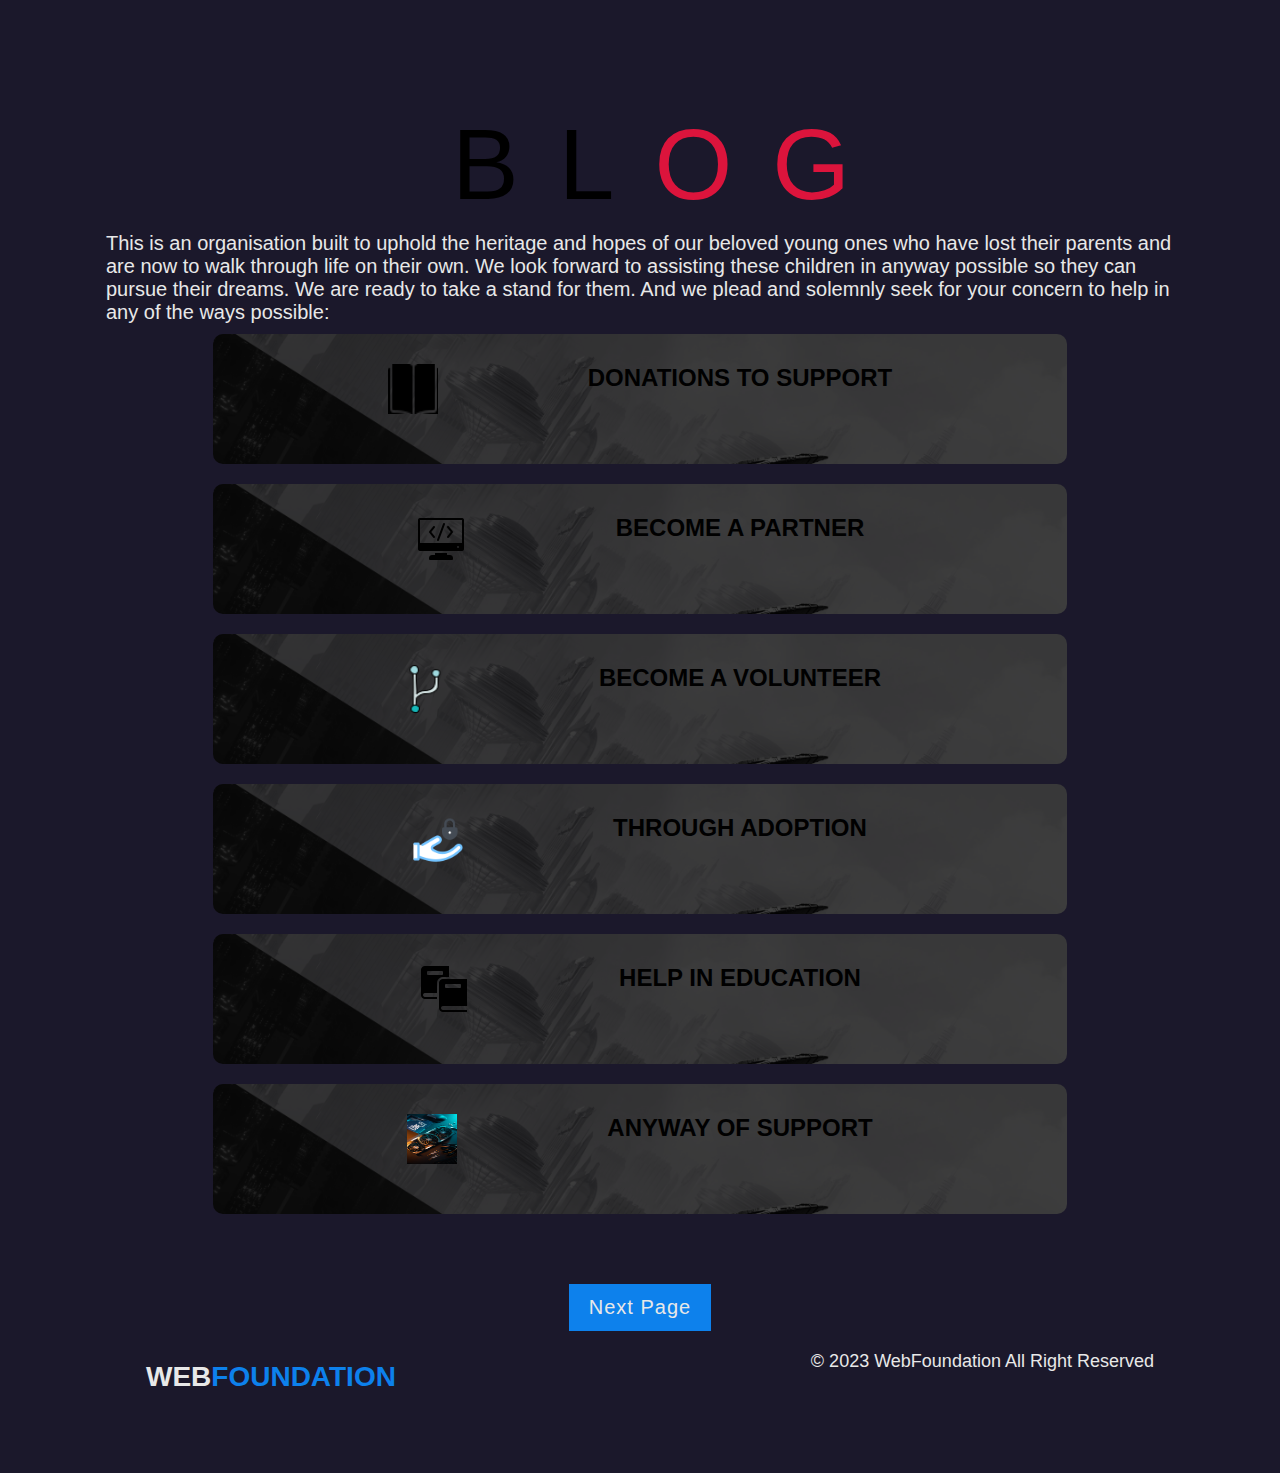
<file: WebFoundation/blog (2).html>
<html xmlns="http://www.w3.org/1999/html" xmlns="http://www.w3.org/1999/html" xmlns="http://www.w3.org/1999/html"
      xmlns="http://www.w3.org/1999/html">

    <head>
        <title>WebFoundation</title>
        <link rel="stylesheet" href="blog.css">
    </head>
    </body>

</body>
</html>

<!--service section-->
<section id="services">
    <div class="service container">
       <div class="service-top"></div>
         <h1 class="section-title">BL<span>OG</span></h1>
        <p>This is an organisation built to uphold the heritage and hopes of our beloved young ones who have lost their parents and are now to walk through life on their own. We look forward to assisting these children in anyway possible so they can pursue their dreams. We are ready to take a stand for them. And we plead and solemnly seek for your concern to help in any of the ways possible:</p>
        <div class="service-bottom">
            <div class="service-item">
                <div class="icon"><img src="literiture.png">
            </div>
            <h2>Donations To Support</h2>     
            <p></p>
        </div>
            <div class="service-bottom">
            <div class="service-item">
                <div class="icon"><img src="programming.png">
            </div>
            <h2>Become A Partner</h2>
            <p></p>
        </div>
            <div class="service-bottom">
            <div class="service-item">
                <div class="icon"><img src="fork.png">
            </div>
            <h2>Become A Volunteer</h2>
            <p></p>
        </div>

        <div class="service-bottom">
            <div class="service-item">
                <div class="icon"><img src="SF.Hackers.png">
            </div>
            <h2>Through Adoption</h2>
            <p></p>
        </div>

        <div class="service-bottom">
            <div class="service-item">
                <div class="icon"><img src="books.png">
            </div>
            <h2>Help In Education</h2>
            <p></p>
        </div>
        
            <div class="service-bottom">
            <div class="service-item">
                <div class="icon"><img src="s section.jpg">
                </div>
            <h2>Anyway Of Support</h2>
            <p></p>
</div>

<div class="next-page">
    <a href="about.html">Next Page</a>
 </div>
<!-- Copyright -->
<div class="copyright container">
    <a href="index.html" class="logo">Web<span>Foundation</span></a>
    <p>&#169; 2023 WebFoundation All Right Reserved</p>
</div>

            </div>
</div>
</div>
        </div>
    </div>
</section>
<!-- End Service Section -->
 
</div>
</section>
</file>
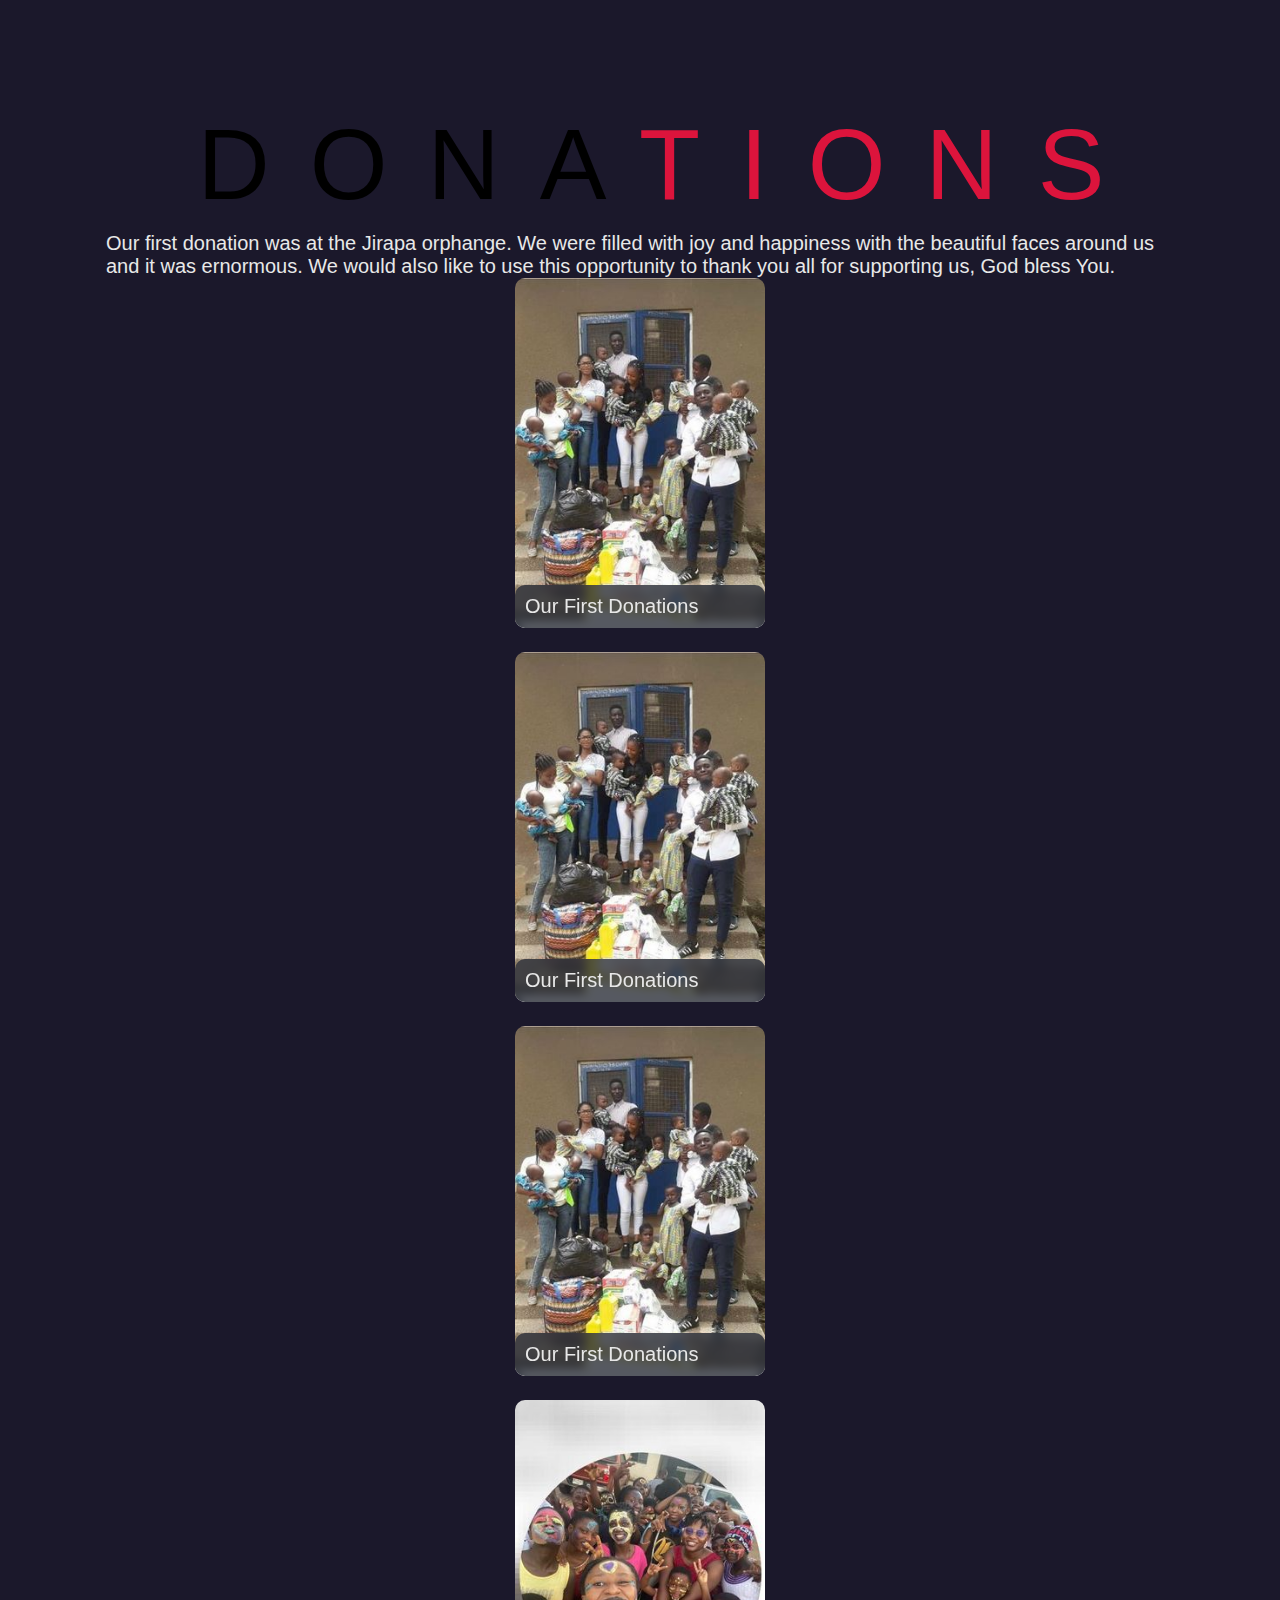
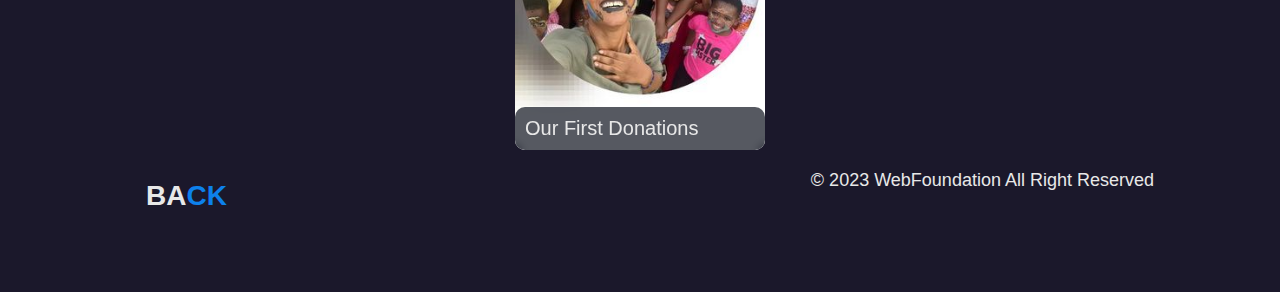
<file: WebFoundation/donations.html>
<html xmlns="http://www.w3.org/1999/html" xmlns="http://www.w3.org/1999/html" xmlns="http://www.w3.org/1999/html"
      xmlns="http://www.w3.org/1999/html">

    <head>
        <title>WebFoundation</title>
        <link rel="stylesheet" href="donations.css">
    </head>
    </body>
       
</body>
</html>



<!--service section-->
<section id="services">
    <div class="service container">
       <div class="service-top"></div>
         <h1 class="section-title">Dona<span>tions</span></h1>
        <p>Our first donation was at the Jirapa orphange. We were filled with joy and happiness with the beautiful faces around us and it was ernormous. We would also like to use this opportunity to thank you all for supporting us, God bless You.</p>
        <div class="service-bottom">
        <div class="new-content">
            <!-- Box 1 -->
            <div class="box">
                <img src="img/charity 2.jpg" alt="">
                <div class="box-text">
                    <h2>Our First Donations</h2>
                        </div>
                    </div>
                      <!-- Box 2 -->
            <div class="box">
                <img src="img/charity 2.jpg" alt="">
                <div class="box-text">
                    <h2>Our First Donations</h2>
                        </div>
                    </div>
                     <!-- Box 3 -->
            <div class="box">
                <img src="img/charity 2.jpg" alt="">
                <div class="box-text">
                    <h2>Our First Donations</h2>
                        </div>
                    </div>
                     <!-- Box 4 -->
            <div class="box">
                <img src="img/charity.jpg" alt="">
                <div class="box-text">
                    <h2>Our First Donations</h2>
                        </div>
                    </div>
                    
                    </div>
                </div>
                
            </div>
            
<!-- Copyright -->
<div class="copyright container">
    <a href="event.html" class="logo">Ba<span>ck</span></a>
    <p>&#169; 2023 WebFoundation All Right Reserved</p>
</div>

            </div>
</div>
</div>
        </div>
    </div>
</section>




</div>
</section>
</file>
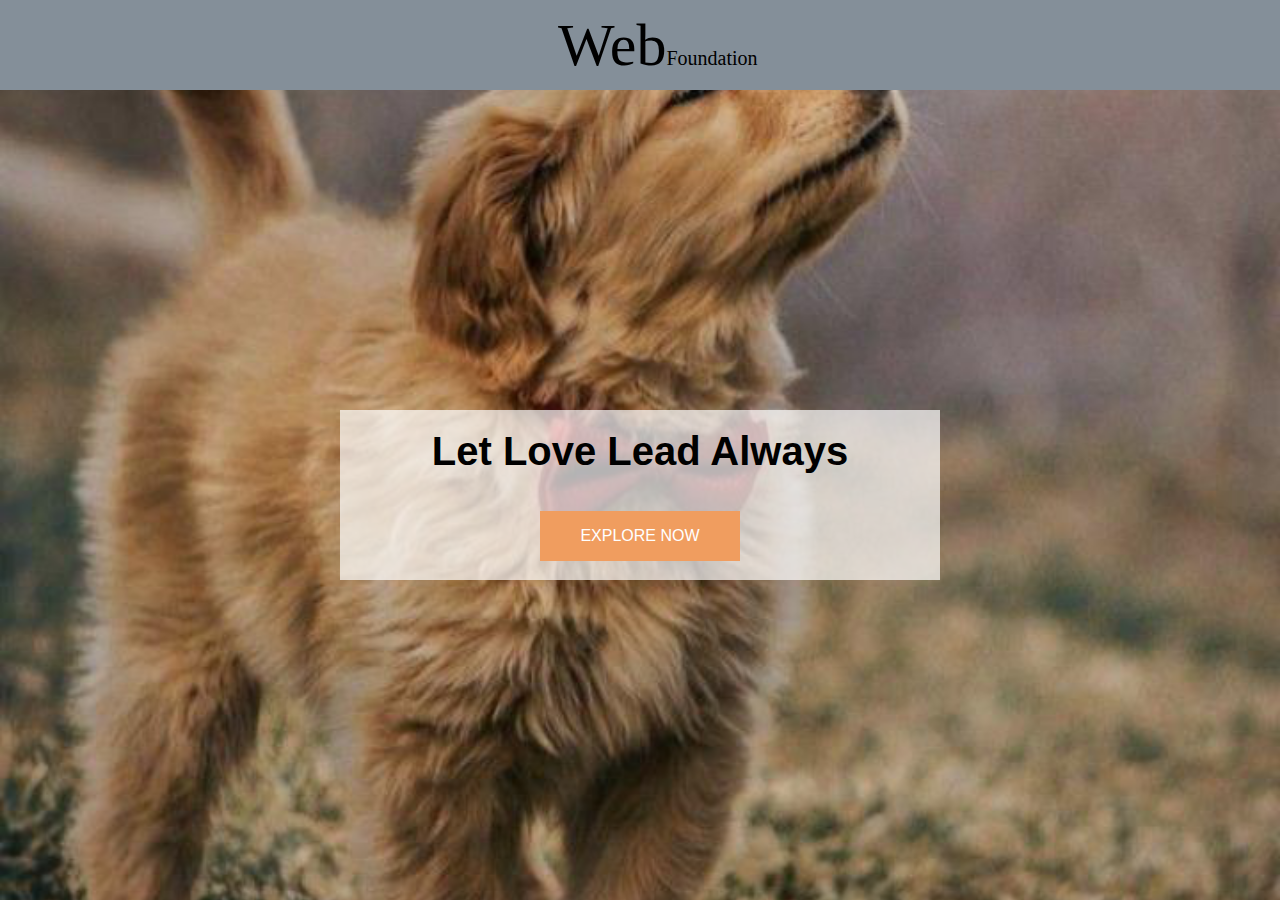
<file: WebFoundation/firstindex.html>
<!DOCTYPE html>
<html lang="en">
<head>
    <meta charset="UTF-8">
    <meta http-equiv="X-UA-Compatible" content="IE=edge">
    <meta name="viewport" content="width=device-width, initial-scale=1.0">
    <link rel="stylesheet" href="http://cdnjs.cloudflare.com/ajax/libs/font-awesome/4.7.0/css/font-awesome.min.css">
    <link rel="stylesheet" type="text/css" href="firststyle.css">
    <title><span>Web</span>Foundation</title>
</head>
<body>
    <nav class="navbar">
        <div class="burger">
            <div class="layer1"></div>
            <div class="layer2"></div>
            <div class="layer3"></div>

        </div>
        <div class="logo">
            <span class="logo-text"><i class="fa fa book" style="margin-right: 0.1em"></i>Web</span style="color: #f095d51;s font-size: 1.1em;">Foundation</span>
        </div>

        
        
    </nav>

    <section class="section1">
        <div class="banner">
            <h1>Let Love Lead Always</h1>
            <a href="index.html">EXPLORE NOW</a>
        </div>
    </section>

  
    <div class="cart-sidebar">
        <div class="cart">
            <span class="close-cart">
                <i class="fa fa-times"></i>
            </span>
            <h2>Your Cart</h2>
            <div class="cart-content"></div>
        </div>
        <div class = "total-sum">
            <h1>Your Total: $<span class="total-amount">0</span></h1>
        </div>
        <div class="clear-cart">
            <button class="btn clear-cart btn">Proceed</button>
        </div>
        <div class="clear-cart">
            <button class="btn clear-cart-btn">Clear Cart</button>
        </div>
    </div>

    <div class="menu-sidebar">
        <div class="close-menu">
            <i class="fa fa-times"></i>
        </div>
        <div class="menu-menubar">
            <ul class="menu-list">
                <li class="menu-list-items"><a href="#">HOME</a> </li>
                <li class="menu-list-items"><a href="#">CATEGORIES</a> </li>
                <li class="menu-list-items"><a href="#">PRICING</a> </li>
                <li class="menu-list-items"><a href="#">ABOUT US</a> </li>
            </ul>
        </div>
    </div>
    <script type="text/javascript" src="app.js"></script>
    <script type="text/javascript" src="products.json"></script>
    <script src="app.js"></script>
</body>
</html>
</file>
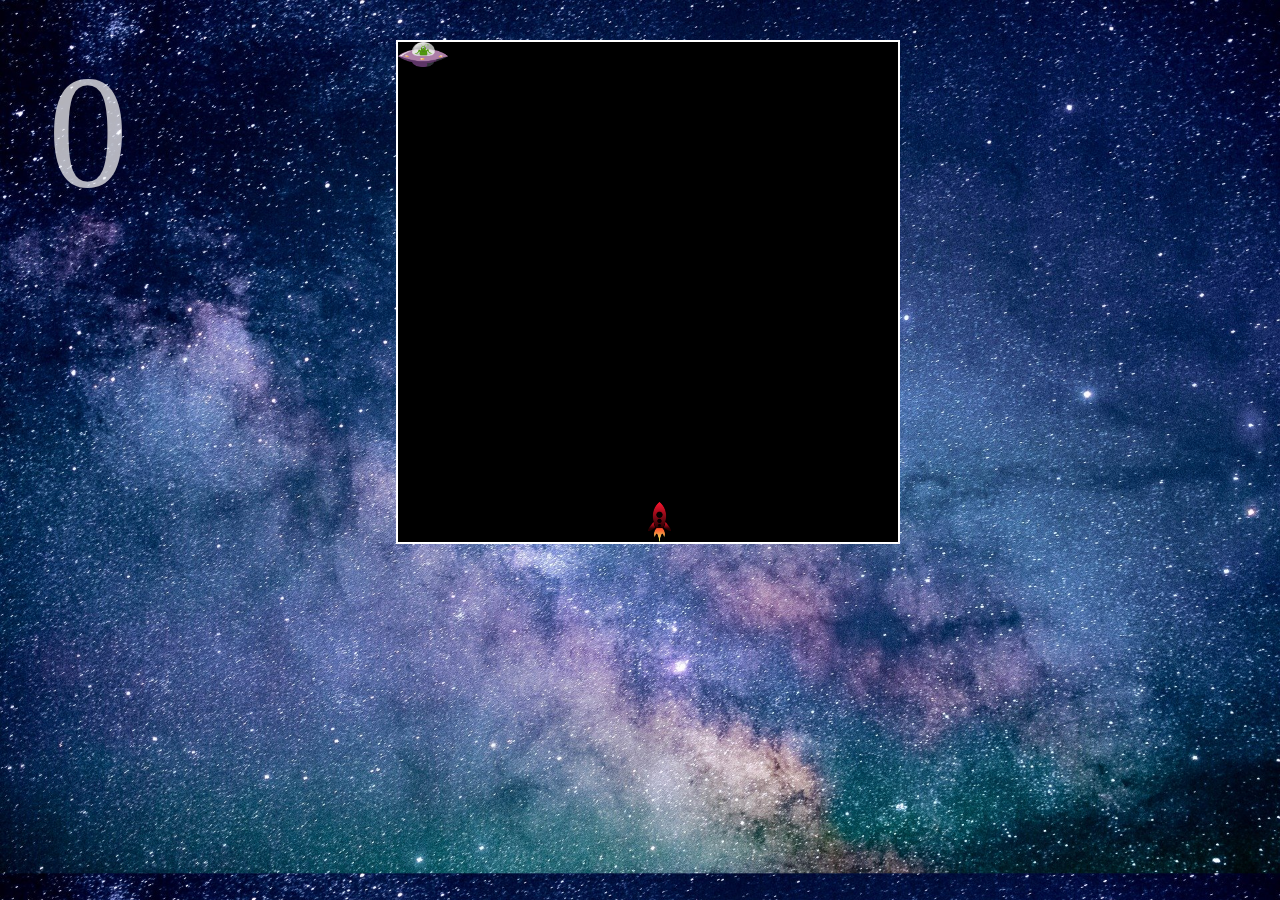
<file: WebFoundation/game.html>
<!DOCTYPE html>
<html lang="en">
  <head>
    <meta charset="UTF-8" />
    <meta name="viewport" content="width=device-width, initial-scale=1.0" />
    <title>Space Shooter</title>
  </head>
  <style>
    body {
      width: 100%;
      overflow: hidden;
      background: url("space.jpg");
      background-size: cover;
    }
    #board {
      position: relative;
      width: 500px;
      height: 500px;
      margin: 40px auto;
      border: 2px solid white;
      background-color: black;
      overflow: hidden;
    }

    #jet {
      position: absolute;
      width: 40px;
      height: 40px;
      background: url("rocket.png");
      background-size: contain;
      background-repeat: no-repeat;
      left: 50%;
      bottom: 0px;
    }

    .bullets {
      position: absolute;
      bottom: 40px;
      left: 51%;
      width: 20px;
      height: 20px;
      background: url("bullet.png");
      background-size: contain;
      background-repeat: no-repeat;
    }

    .rocks {
      position: absolute;
      top: 0px;
      width: 50px;
      height: 50px;
      background: url("alien.png");
      background-size: contain;
      background-repeat: no-repeat;
    }
    #points {
      position: absolute;
      top: 0px;
      margin: 40px;
      opacity: 0.7;
      font-size: 10em;
      color: white;
    }
  </style>
  <script src="app.js" defer></script>
  <body>
    <div id="board">
      <div class="rocks"></div>
      <div id="jet"></div>
    </div>
    <div id="points">0</div>
  </body>
</html>
</file>
<file: WebFoundation/blog.css>
*{
    margin: 0;
    padding: 0;

}

.banner{
    width: 100%;
    
    background-position: center;
    background-size: cover;
    height: 100vh;
}

.navbar{
    width: 1200px;
    height: 80px;
    margin: auto;
}

.icon{
    width: 200px;
    float: left;
    height: 70px;
}

.logo{
    color: Blue;
    font-size: 55px;
    font-family: Arial;
    padding-left: 20px;
    float: left;
    padding-top: 10px;
}

.menu{
    width: 400px;
    float: left;
    height: 70px;
}

ul{
   float: left;
   display: flex;
   justify-content: center;
   align-items: center;
}

ul li{
    list-style: none;
    margin-left: 62px;
    margin-top: 27px;
    font-size: 15px;
}

ul li a{
     text-decoration: none;
     color: #fff;
     font-family: Arial;
     font-weight: bold;
     transition: 0.4s ease-in-out;
}

ul li a:hover{
     color: Blue;
}

.search{
    width: 330px;
    float: left;
    margin-left: 400px;
}

.srch{
   font-family: 'Times New Romans';
   width: 200px;
   height: 30px;
   background: transparent;
   border: 1px solid #ff7200;
   margin-top: 0px;
   color: #fff;
   border-right: none;
   font-size: 13px;
   float: left;
   padding: 10px;
   border-bottom-left-radius: 5px;
   border-top-left-radius: 5px;
}

.btn{
    width: 100px;
    height: 10px;
    background: Blue;
    border: 2px solid #ff7200;
    margin-top: 13px;
    color: #fff;
    font-size: 15px;
    border-bottom-right-radius: 5px;
    border-bottom-right-radius: 5px;
}

.btn:focus{
    outline: none;
}

.srch:focus{
    outline: none;
}

.content{
     width: 1200px;
     height: auto;
     margin: auto;
     color: #fff;
     position: relative;
}

.content .par{
    padding-left: 20px;
    padding-bottom: 25px;
    font-family: Arial;
    letter-spacing: 1.2px;
    line-height: 30px;
}

.content h1{
    font-family: 'Times New Roman';
    font-size: 50px;
    padding-left: 20px;
    margin-top: 9%;
    letter-spacing: 2px;
}

.content .cn {
     width: 160px;
     height: 40px;
     background: #ff7200;
     border: none;
     margin-bottom: 10px;
     margin-left: 20px;
     font-size: 18px;
     border-radius: 10px;
     cursor: pointer;
     transition: .4s ease;
}

.content .cn a{
      text-decoration: none;
      color: #000;
      transition: .3s ease;
}

.cn:hover{
    background-color: #fff;
}
.content span{
    color: Blue;
    font-size: 70px
}

.form{
   width: 290px;
   height: 400px;
   background: linear-gradient(rgba(0,0,0,0.75),rgba(0,0,0,0.75));
   position: absolute;
   top: 0px;
   left: 860px;
   border-radius: 10px;
   padding: 25px;
}

.form h2{
    width: 220px;
    font-family: san-serif;
    text-align: center;
    color: #e27719;
    font-size: 22px;
    background-color: #fff;
    border-radius: 10px;
    margin: 2px;
    padding: 8px;
}

.form input{
    width: 240px;
    height: 35px;
    background: transparent;
    border-bottom: 1px solid #0051ff;
    border-top: none;
    border-right: none;
    border-left: none;
    color: #fff;
    font-size: 15px;
    letter-spacing: 1px;
    margin-top: 30px;
    font-family: sans-serif;
}

.form input:focus{
    outline: none;
}

::placeholder{
    color: #fff;
    font-family: Arial;
}

.btn{
   width: 240px;
   height: 40px;
   background: #ff7200;
   border: none;
   margin-top: 20px;
   font-size: 18px;
   border-radius: 10px;
   cursor: pointer;
   color: #fff;
   transition: 0.4s ease;
}

.btn:hover{
   background: #fff;
   color: Blue;
}

.btn a{
   text-decoration: none;
   color: #000;
   font-weight: bold;
}

.form .link{
    font-family: Arial;
    font-size: 17px;
    padding-top: 20px;
    text-align: center;
}

.form .link a{
    text-decoration: none;
    color: Blue;
}

.liw{
   padding-top: 15px;
   padding-bottom: 10px;
   text-align: center;
}

.icons a{
   text-decoration: none;
   color: #fff;
}

.icons ion-icon{
   color: #fff;
   font-size: 30px;
   padding-left: 14px;
   padding-top: 5px;
   transition: 0.3s ease;
}

.icon ion-icon:hover{
   color: #ff7200;
}


    
    @media screen and(max-width: 1200px) {
    /*Normal Screen*/

    .navbar{
        width: 100%;
        height: 100px;
    }
    ul{
        margin-left: 30px;
    }
    ul li{
        margin-left: 60px;
    }
    il li a{
        font-size: 1.6vw;
    }
    .search{
        margin-top: 3px;
        margin-left: 290px;
    }
    .srch{
        height: 40px;
        width: 190px;
        font-size: 14px;
    }
    .btn{
        height: 40px;
        width: 80px;
    }

    .content{
        width: 100%;
    }
    .content h1, .content span{
        font-size: 4.5vw;
    }
    .content .par{
        width: 90%;
        font-size: 1.5vw;
    }
    .content .cn{
        width: 13%;
        height: 3.5vw;
        font-size: 1.8vw;
    }
    .content a{
        font-size: 1.6vw;
    }

    @media screen and (max-width:1170px) {
        /*Login-box*/

        .main{
            padding-left: 20px;
            height: 180vh;
        }
        .form{
            margin-left: -30px;
            width: 290px;
            height: 400px;
            background: linear-gradient(rgba(0,0,0,0.75),rgba(0,0,0,0.75));
            position: absolute;
            top: 50px;
            left: 860px;
            border-radius: 10px;
            padding: 25px;
         }
         .form input{
            width: 240px;
            height: 35px;
            background: transparent;
            border-bottom: 1px solid #0051ff;
            border-top: none;
            border-right: none;
            border-left: none;
            color: #fff;
            font-size: 15px;
            letter-spacing: 1px;
            margin-top: 30px;
            font-family: sans-serif;
        }
        .btnn a{
            font-size: 16xp;
        }
        .form .link a{
            font-size: 16px;
        }
    }

    @media screen and (max-width:830px) {
        /*Tablet*/
        .content{
            margin-top: 120px;
            width: 80%;
            margin-left: 40px;
        }
        .content h1, .content span{
            font-size: 6vw;
        }
        .content .par{
            width: 90%;
            font-size: 1.8vw;
        }
        .content .cn{
            width: 15%;
            height: 4.5vw;
            font-size: 2vw;
        }
        .content a{
            font-size: 2vw;
        }
        .logo{
            margin-left: 240px;
            width: 100%;
            margin-top: 15px;
            font-size: 5vw;
        }
        .menu{
            width: 100%;
        }
        ul{
            margin-top: -5px;
            margin-left: 5px;
        }
        ul li{
            margin-left: 60px;
        }
        ul li a{
            font-size: 2vw;
        }
        .search{
            margin-top: -20px;
            margin-left: 60px;
        }
        .srch{
            height: 30px;
            width: 160px;
            font-size: 12px;
        }
        .btn{
            height: 30px;
            width: 70px;
        }
        .main{
            padding-left: 20px;
            height: 180vh;
        }
        .form{
            margin-left: -30px;
            width: 290px;
            height: 400px;
            background: linear-gradient(rgba(0,0,0,0.75),rgba(0,0,0,0.75));
            position: absolute;
            top: 50px;
            left: 860px;
            border-radius: 10px;
            padding: 25px;
         }
         .form input{
            width: 240px;
            height: 35px;
            background: transparent;
            border-bottom: 1px solid #0051ff;
            border-top: none;
            border-right: none;
            border-left: none;
            color: #fff;
            font-size: 15px;
            letter-spacing: 1px;
            margin-top: 30px;
            font-family: sans-serif;
        }
        .btnn a{
            font-size: 16xp;
        }
        .form .link a{
            font-size: 16px;
        }

    @media screen and(max-width:600px) {

        }
    }
    } 

* {
  padding: 0;
  margin: 0;
  box-sizing: border-box;
}
html {
  font-size: 20px;
  font-family: san-serif;

}
a {
  text-decoration: none;
}

/*services section*/

.service section {

   flex-direction: column;
   text-align: center;
   max-width: 1500px;
   margin: 0 auto;
   padding: 100px 0;
}
#services .section-title{
   font-size: 5rem;
   font-weight: 300;
   color: #000;
   margin-bottom: 10px;
   text-transform: uppercase;
   letter-spacing: 2rem;
   text-align: center;
   margin-left: 62px;
   margin-top: 27px;
}
ul{
   float: left;
   display: flex;
   justify-content: center;
   align-items: center;
}


#services .section-title span{
   color: Crimson;
}
#services .service-top p{
   font-size: 1.4rem;
   margin-top: 5px;
   line-height: 2.5rem;
   font-weight: 300;
   letter-spacing: .05rem;
}
#services .service-bottom{
  display: flex;
  align-items: center;
  justify-content: center;
  flex-wrap: wrap;
}
#services .service-item{
  flex-basis: 80%;
  display: flex;
  align-items: flex-start;
  justify-content: center;
  padding: 30px;
  border-radius: 10px;
  background-image: linear-gradient(rgba(0,0,0,0.75),rgba(0,0,0,0.75)),url(gamers\ wallpaper.jpg);
  background-size: cover;
  margin: 10px 5%;
  position: relative;
  z-index: 1;
}
#services .service-item::after{
   content: '';
   position: absolute;
   left: 0;
   top: 0;
   height: 100%;
   width: 100%;
   opacity: .8;
   z-index: -1;
}
#services .service-bottom .icon img {
   height: 50px;
   width: 50px;
   margin-bottom: 20px;
}
#services .service-item h2{
  font-size: 1.2rem;
  color: #000;
  margin-bottom: 10px;
  text-transform: uppercase;
}
*services .service-item p {
  color: #fff;
  text-align: left;
}
/*End services section */

/* project section */
#projects .projects {
  flex-direction: column;
  max-width: 1200px;
  margin: 0 auto;
  padding: 100px 0;
}
#projects .projects-header h1{
  margin-bottom: 50px;
}
#projects .all-projects{
  display: flex;
  align-items: center;
  justify-content: center;
  flex-direction: column;
}
#projects .project-item{
  display: flex;
  align-items: center;
  justify-content: center;
  flex-direction: column;
  width: 80%;
  margin: 20px auto;
  overflow: hidden;
  border-radius: 10px;
}
/* End Projects Section */

*{
    margin: 0;
    padding: 0;
    box-sizing: border-box;
    font-family: 'Josefin Sans', sans-serif;
}

.about{
    width: 100%;
    height: 100vh;
    padding: 78px 0px;
    background-color: #1b182b;
}

.about img{
    height: auto;
    width: 420px;
    border: 2px solid white;
    border-radius: 15px;
}

.about-text{
    width: 550px;
}

.main{
    width: 1130px;
    max-width: 95%;
    margin: 0 auto;
    display: flex;
    align-items: center;
    justify-content: space-between;
}

.about-text h1{
    color: white;
    font-size: 80px;
    text-transform: capitalize;
    margin-bottom: 20px;
}

.about-text h5{
    color: white;
    font-size: 25px;
    text-transform: capitalize;
    margin-bottom: 25px;
    letter-spacing: 2px;
}

span{
    color: #0d81ec;
}

.about-text p{
    color: #fcfcfc;
    letter-spacing: 1px;
    line-height: 28px;
    font-size: 18px;
    margin-bottom: 45px;
}

.btn{
    background: rgb(241, 61, 61);
    color: white;
    text-decoration: none;
    border: 2px solid transparent;
    font-weight: bold;
    padding: 13px 30px;
    border-radius: 30px;
    transition: all 0.4s;
}

.btn:hover{
    background: transparent;
    border: 2px solid rgb(241, 61, 61);
    transform: translateY(-1.5px);
    cursor: pointer;
}

/*Google Font*/
@import url('http://fonts.googleapis.com/css2?family=poppins:wght@400;500;600;700&display=swap');
*{
    font-family: 'poppins', sans-serif;
    margin: 0;
    padding: 0;
    scroll-behavior: smooth;
    box-sizing: border-box;
    list-style: none;
    text-decoration: none;
    scroll-padding-top: 2rem;
}

/*Variables */
:root {
     /*--main-color: #fa5353; */
    /* --second Color Choice */
     --main-color: #0d81ec; 
    --dark-color: #1b182b;
    --light-color: #322f40;
    --text-color: hsl(0,0%,91%);

}
::selector{
    color: var(--text-color);
    background: var(--main-color);
}
section{
    padding: 4rem 0 3rem;
}
img{
    width: 100%;
}
body{
    color: var(--text-color);
    background: var(--dark-color);
}
.container{
    max-width: 1068px;
    margin: auto;
    width: 100%;
}
header{
    position: fixed;
    top: 0;
    left: 0;
    width: 100%;
    background: var(--dark-color);
    z-index: 100;
}
/* Nav */
.nav{
    display: flex;
    align-items: right;
    justify-content: center;
    padding: 16px 0;
}
/* Logo */
.logo{
    font-size: 1.4rem;
    font-weight: 600;
    color: var(--text-color);
    text-transform: uppercase;
    margin: 0 auto 0 0;
}
.logo span{
    color: var(--main-color);
}
/* Nav Icons*/
.nav-icons {
    display: flex;
    align-items: center;
    column-gap: 1rem;
}
.nav-icons .bx{
    font-size: 20px;
    height: 44px;
    width: 44px;
    display: grid;
    place-items: center;
    color: var(--text-color);
    background: var(--light-color);
    border-radius: 50%;
    cursor: pointer;
}
#bell-icon {
    position: relative;
}
#bell-icon span{ 
    content: '';
    width: 5px;
    height: 5px;
    border-radius: 50%;
    background: var(--main-color);
    position: absolute;
    top: 10px;
    right: 14px;
}
.menu-icon{
    display: flex;
    flex-direction: column;
    align-items: center;
    justify-content: center;
    row-gap: 5px;
    height: 44px;
    width: 44px;
    border-radius: 50%;
    background: var(--light-color);
    cursor: pointer;
    z-index: 200;
    transition: 0.3s;
}
.menu-icon div{
    display: block;
    background: var(--text-color);
    height: 2px;
    width: 25px;
    transition: 0.3s;
}
.move .line1 {
    transform: rotate(-45deg) translate(-5px, 5px)
}
.move .line2 {
    opacity: 0;
}
.move .line3 {
    transform: rotate(45deg) translate(-5px, -5px);
}
/* Menu */
.menu{
   position: fixed;
   left: 0; 
   top: 0;
   width: 100%;
   height: 100vh;
   background: rgba(0, 0, 14, 0.9);
   z-index: 106;
   display: flex;
   align-items: center;
   justify-content: space-between;
   transition: 0.5s;
   clip-path: circle(0% at 100% 0%);
}
.menu.active {
    clip-path: circle(144% at 100% 0%);
}

.menu img {
    width: 700px;
}
.navbar{
    display: grid;
    row-gap: 1rem;
    text-align: right;
    padding-right: 2rem;
}
.navbar a {
    font-size: 1.6rem;
    color: var(--text-color);
    font-weight: 500;
    transition: 0.2s;
}
.navbar a:hover{
    border-bottom: 4px solid var(--main-color);
    font-size: 1.8rem;
}
/* Notification */
.notification{
    position: absolute;
    top: 110%;
    right: 5rem;
    background: var(--light-color);
    width: 300px;
    height: 350px;
    border-radius: 0.5rem;
    padding: 10px;
    display: flex;
    flex-direction: column;
    row-gap: 1rem;
    clip-path: circle(0% at 100% 0%);
}
.notification.active{
    clip-path: circle(144% at 100% 0%);
    transition: 0.3s;
}
.notification-box {
    display: flex;
    align-items: baseline;
    column-gap: 1rem;
    border-radius: 0.5rem;
    background: var(--dark-color);
    padding: 10px;
}
.notification-box .bx{
    color: #faf102;
}
.box-color{
    background: hsl(0, 0%, 100%, 0.4);
}
.box-color .bx{
    color: var(--main-color);
}
.home{
    position: relative;
    min-height: 540px;
    display: flex;
    align-items: center;
    justify-content: flex-end;
    margin-top: 5rem;
}
.home img{
    position: absolute;
    width: 100%;
    height: 100%;
    object-fit: cover;
    border-radius: 1.4rem;
    z-index: -1;
}
.home-text {
    padding-right: 4rem;
    text-align: right;
}
.home-text h1{
    font-size:  2.4rem;
    text-transform: uppercase;
    color: var(--main-color);
    margin-bottom: 1rem;
}
.btn{
    background: var(--main-color);
    padding: 15px 20px;
    color: var(--text-color);
    text-transform: uppercase;
    font-size: 1rem;
    letter-spacing: 1px;
    font-weight: 500;
    clip-path: polygon(0 0, 100% 0%, 100% 100%, 10% 100%, 0% 68%);
}
.btn:hover{
    background: var(--light-color);
    transition: 0.3s all linear;
}
/* Heading */
.heading {
    display: flex;
    align-items: center;
    column-gap: 1rem;
    margin-bottom: 2rem;
}
.heading .bx{
    font-size: 21px;
    color: var(--text-color);
    background: var(--main-color);
    padding: 10px;
    border-radius: 5rem;
}
.heading h2{
    font-size: 1.2rem;
    font-weight: 500;
}
.box {
    position: relative;
    width: 100%;
    height: 350px;
    border-radius: 0.5rem;
}
.box img {
    width: 100%;
    height: 100%;
    object-fit: cover;
    border-radius: 0.5rem;
}
.box .box-text {
    position: absolute;
    right: 0;
    left: 0;
    bottom: 0;
    padding: 10px;
    background: hsl(227, 14%, 20%, 0.8);
    backdrop-filter: blur(4px);
    border-radius: 0.5rem;
}
.box .box-text h2{
    font-size: 1rem;
    font-weight: 500;
}
.box .box-text h3{
    font-size: 0.9rem;
    font-weight: 400;
    margin-bottom: 0.8rem;
}
.rating-download {
    display: flex;
    justify-content: space-between;
}

.rating{
   display: flex;
   align-items: center;
   column-gap: 4px;
   background: hsl(0, 0%, 100%, 0.4); 
   padding: 4px 10px;
   border-radius: 0.5rem;
}
.rating .bx{
    color: #faf102;
    font-size: 0.9rem;
}
.rating .bx:hover {
    background: var(--main-color);
    transition: 0.3s all linear;
}
.rating .span {
    color: #faf102;
    font-size: 0.9rem;
}
.box-btn .bx{
    padding: 8px;
    background: var(--text-color);
    border-radius: 5rem;    
    color: var(--main-color);
    font-weight: 400;
    font-size: 20px;
}
.box-btn .bx{
    background: var(--text-color);
}
.box-btn .bx:hover{
    background: var(--dark-color);
    transition: 0.3s all linear;
}
/* New */
.new-content{
    display: grid;
    grid-template-columns: repeat(auto-fit, minmax(240px, 250px));
    gap: 1.2rem;
}
.next-page{
    display: flex;
    justify-content: center;
    align-items: center;
    margin-top: 3rem;
}
.next-page a{
    background: var(--main-color);
    padding: 12px 20px;
    color: var(--text-color);
    letter-spacing: 1px;
    font-weight: 500;
}
.next-page a:hover{
    background: var(--light-color);
    transition: 0.3s all linear;
}
.copyright{
    display: flex;
    justify-content: space-between;
    padding: 20px;
}
.copyright p{
    font-size: 0.9rem;
    color: var(--text-color);
}
/* Download Page CSS */
.video-container video {
    width: 100%;
    aspect-ratio: 16/9;
}
.video-container {
    margin-top: 5rem;
}
.about{
    margin-top: 2rem;
}
.about h2{
    display: inline-flex;
    font-size: 1.4rem;
    font-weight: 500;
    border-bottom: 4px solid var(--main-color);
}
.about p{
    font-size: 0.938rem;
    margin-top: 1rem;
    text-align: justify;
}
.screenshots h2 {
    display: inline-flex;
    font-size: 1.4rem;
    font-weight: 500;
    border-bottom: 4px solid var(--main-color);
    margin: 1.6rem 0;
}
.screenshots-content{
    display: grid;
    grid-template-columns: repeat(auto-fit, minmax(250px, auto));
    gap: 10px;
    justify-content: center;
    max-width: 800px;
    margin: auto;
    width: 100%;
}
.screenshots-content img{
    width: 100%;
    height: 440px;
    object-fit: cover;
}
.download {
    max-width: 800px;
    margin: auto;
    width: 100%;
    display: grid;
    justify-content: center;
    margin-top: 2rem;
}
.download h2 {
    text-align: center;
    font-size: 1.4rem;
    font-weight: 500;
    margin: 1.6rem;
}
.download-links {
    display: grid;
    grid-template-columns: repeat(3, 1fr);
    gap: 10px;
    margin-bottom: 2rem;
}
.download-links a{
    text-align: center;
    background: var(--main-color);
    padding: 12px 20px;
    color: var(--text-color);
    letter-spacing: 1px;
    font-weight: 500;
}
.download-links a:hover{
    background: var(--light-color);
    transition: 0.3s all linear;
}
/* Display Block For Default Scroll Bar */
html::-webkit-scrollbar {
    display: none;
}
/* Custom Scroll Bar */
.progress{
    position: fixed;
    top: 0;
    left: 0;
    width: 100%;
    height: 4px;
    z-index: 300;
}
.progress-bar{
    height: 4px;
    background: var(--main-color);
    width: 5%;
}
/* Responsiveness / BreakPoints */
@media (max-width:1080px){
    .container{
        margin: 0 auto;
        width: 90%;
    }
    .nav {
        padding: 10px 0;
    }
    .notification {
        right: 4rem;
    }
    .menu img {
        width: 500px;
    }
    .section {
        padding: 3rem 0 2rem;
    }
    .home {
        margin-top: 4rem !important;
        min-height: 440px;
    }
    .home img {
        border-radius: 1rem;
    }
    .new-content {
        grid-template-columns: repeat(auto-fit, minmax(200px, auto));
    }
    .video-container {
        margin-top: 5rem !important;
    }
}
/* For Medium Devices */
@media (max-width:774px){
    .notification {
        right: 1rem;
    }
    .menu img {
        width: 400px;
    }
    .home {
        min-height: 300px;
    }
    .home-text h1 {
        font-size: 2rem;
    }
    .btn {
        padding: 12px 17px;
    }
    .screenshots-content {
        grid-template-columns: repeat(auto-fit, minmax(250px, 300px));
    }
}
@media (max-width:560px){
    .menu img {
        display: none;
    }
    .menu {
        justify-content: flex-end;
    }
    .nav {
        padding: 8px 0;
    }
    .nav-icons .bx,
    .menu-icon {
        height: 40px;
        width: 40px;
    }
    .home {
        min-height: 240px;
    }
    .home-text {
        padding-right: 1rem;
    }
    p {
        font-size: 0.875rem;
    }
    .download-links {
        grid-template-columns: 1fr;
    }
}
/* For Small Devices */
@media (max-width:360px) {
    .logo {
        font-size: 1.3rem;
    }
    .navbar a {
        font-size: 1.3rem;
    }
    .navbar a:hover{
        font-size: 1.2rem;
    } 
    .notification {
        width: 270px;
    }
    .home {
        min-height: 214px;
    }
    .home-text h1 {
        font-size: 1.4rem;
    }
    .heading .bx {
        padding: 8px;
    }
    .heading h2 {
        font-size: 1.1rem;
    }
    .box {
        height: 420px;
    }
    .copyright {
        flex-direction: column;
        align-items: center;
        row-gap: 1rem;
    }
    .copyright .logo {
        margin: 0;
    }
    .about h2,
    .screenshots h2 .download h2 {
        font-size: 1.2rem;
    }
    }
</file>
<file: WebFoundation/donations.css>
*{
    margin: 0;
    padding: 0;

}

.banner{
    width: 100%;
    background-image: linear-gradient(rgba(0,0,0,0.75),rgba(0,0,0,0.75)),url(keyboard.jpg);
    background-position: center;
    background-size: cover;
    height: 100vh;
}

.navbar{
    width: 1200px;
    height: 80px;
    margin: auto;
}

.icon{
    width: 200px;
    float: left;
    height: 70px;
}

.logo{
    color: Blue;
    font-size: 55px;
    font-family: Arial;
    padding-left: 20px;
    float: left;
    padding-top: 10px;
}

.menu{
    width: 400px;
    float: left;
    height: 70px;
}

ul{
   float: left;
   display: flex;
   justify-content: center;
   align-items: center;
}

ul li{
    list-style: none;
    margin-left: 62px;
    margin-top: 27px;
    font-size: 15px;
}

ul li a{
     text-decoration: none;
     color: #fff;
     font-family: Arial;
     font-weight: bold;
     transition: 0.4s ease-in-out;
}

ul li a:hover{
     color: Blue;
}

.search{
    width: 330px;
    float: left;
    margin-left: 400px;
}

.srch{
   font-family: 'Times New Romans';
   width: 200px;
   height: 30px;
   background: transparent;
   border: 1px solid #ff7200;
   margin-top: 0px;
   color: #fff;
   border-right: none;
   font-size: 13px;
   float: left;
   padding: 10px;
   border-bottom-left-radius: 5px;
   border-top-left-radius: 5px;
}

.btn{
    width: 100px;
    height: 10px;
    background: Blue;
    border: 2px solid #ff7200;
    margin-top: 13px;
    color: #fff;
    font-size: 15px;
    border-bottom-right-radius: 5px;
    border-bottom-right-radius: 5px;
}

.btn:focus{
    outline: none;
}

.srch:focus{
    outline: none;
}

.content{
     width: 1200px;
     height: auto;
     margin: auto;
     color: #fff;
     position: relative;
}

.content .par{
    padding-left: 20px;
    padding-bottom: 25px;
    font-family: Arial;
    letter-spacing: 1.2px;
    line-height: 30px;
}

.content h1{
    font-family: 'Times New Roman';
    font-size: 50px;
    padding-left: 20px;
    margin-top: 9%;
    letter-spacing: 2px;
}

.content .cn {
     width: 160px;
     height: 40px;
     background: #ff7200;
     border: none;
     margin-bottom: 10px;
     margin-left: 20px;
     font-size: 18px;
     border-radius: 10px;
     cursor: pointer;
     transition: .4s ease;
}

.content .cn a{
      text-decoration: none;
      color: #000;
      transition: .3s ease;
}

.cn:hover{
    background-color: #fff;
}
.content span{
    color: Blue;
    font-size: 70px
}

.form{
   width: 290px;
   height: 400px;
   background: linear-gradient(rgba(0,0,0,0.75),rgba(0,0,0,0.75));
   position: absolute;
   top: 0px;
   left: 860px;
   border-radius: 10px;
   padding: 25px;
}

.form h2{
    width: 220px;
    font-family: san-serif;
    text-align: center;
    color: #e27719;
    font-size: 22px;
    background-color: #fff;
    border-radius: 10px;
    margin: 2px;
    padding: 8px;
}

.form input{
    width: 240px;
    height: 35px;
    background: transparent;
    border-bottom: 1px solid #0051ff;
    border-top: none;
    border-right: none;
    border-left: none;
    color: #fff;
    font-size: 15px;
    letter-spacing: 1px;
    margin-top: 30px;
    font-family: sans-serif;
}

.form input:focus{
    outline: none;
}

::placeholder{
    color: #fff;
    font-family: Arial;
}

.btn{
   width: 240px;
   height: 40px;
   background: #ff7200;
   border: none;
   margin-top: 20px;
   font-size: 18px;
   border-radius: 10px;
   cursor: pointer;
   color: #fff;
   transition: 0.4s ease;
}

.btn:hover{
   background: #fff;
   color: Blue;
}

.btn a{
   text-decoration: none;
   color: #000;
   font-weight: bold;
}

.form .link{
    font-family: Arial;
    font-size: 17px;
    padding-top: 20px;
    text-align: center;
}

.form .link a{
    text-decoration: none;
    color: Blue;
}

.liw{
   padding-top: 15px;
   padding-bottom: 10px;
   text-align: center;
}

.icons a{
   text-decoration: none;
   color: #fff;
}

.icons ion-icon{
   color: #fff;
   font-size: 30px;
   padding-left: 14px;
   padding-top: 5px;
   transition: 0.3s ease;
}

.icon ion-icon:hover{
   color: #ff7200;
}


    
    @media screen and(max-width: 1200px) {
    /*Normal Screen*/

    .navbar{
        width: 100%;
        height: 100px;
    }
    ul{
        margin-left: 30px;
    }
    ul li{
        margin-left: 60px;
    }
    il li a{
        font-size: 1.6vw;
    }
    .search{
        margin-top: 3px;
        margin-left: 290px;
    }
    .srch{
        height: 40px;
        width: 190px;
        font-size: 14px;
    }
    .btn{
        height: 40px;
        width: 80px;
    }

    .content{
        width: 100%;
    }
    .content h1, .content span{
        font-size: 4.5vw;
    }
    .content .par{
        width: 90%;
        font-size: 1.5vw;
    }
    .content .cn{
        width: 13%;
        height: 3.5vw;
        font-size: 1.8vw;
    }
    .content a{
        font-size: 1.6vw;
    }

    @media screen and (max-width:1170px) {
        /*Login-box*/

        .main{
            padding-left: 20px;
            height: 180vh;
        }
        .form{
            margin-left: -30px;
            width: 290px;
            height: 400px;
            background: linear-gradient(rgba(0,0,0,0.75),rgba(0,0,0,0.75));
            position: absolute;
            top: 50px;
            left: 860px;
            border-radius: 10px;
            padding: 25px;
         }
         .form input{
            width: 240px;
            height: 35px;
            background: transparent;
            border-bottom: 1px solid #0051ff;
            border-top: none;
            border-right: none;
            border-left: none;
            color: #fff;
            font-size: 15px;
            letter-spacing: 1px;
            margin-top: 30px;
            font-family: sans-serif;
        }
        .btnn a{
            font-size: 16xp;
        }
        .form .link a{
            font-size: 16px;
        }
    }

    @media screen and (max-width:830px) {
        /*Tablet*/
        .content{
            margin-top: 120px;
            width: 80%;
            margin-left: 40px;
        }
        .content h1, .content span{
            font-size: 6vw;
        }
        .content .par{
            width: 90%;
            font-size: 1.8vw;
        }
        .content .cn{
            width: 15%;
            height: 4.5vw;
            font-size: 2vw;
        }
        .content a{
            font-size: 2vw;
        }
        .logo{
            margin-left: 240px;
            width: 100%;
            margin-top: 15px;
            font-size: 5vw;
        }
        .menu{
            width: 100%;
        }
        ul{
            margin-top: -5px;
            margin-left: 5px;
        }
        ul li{
            margin-left: 60px;
        }
        ul li a{
            font-size: 2vw;
        }
        .search{
            margin-top: -20px;
            margin-left: 60px;
        }
        .srch{
            height: 30px;
            width: 160px;
            font-size: 12px;
        }
        .btn{
            height: 30px;
            width: 70px;
        }
        .main{
            padding-left: 20px;
            height: 180vh;
        }
        .form{
            margin-left: -30px;
            width: 290px;
            height: 400px;
            background: linear-gradient(rgba(0,0,0,0.75),rgba(0,0,0,0.75));
            position: absolute;
            top: 50px;
            left: 860px;
            border-radius: 10px;
            padding: 25px;
         }
         .form input{
            width: 240px;
            height: 35px;
            background: transparent;
            border-bottom: 1px solid #0051ff;
            border-top: none;
            border-right: none;
            border-left: none;
            color: #fff;
            font-size: 15px;
            letter-spacing: 1px;
            margin-top: 30px;
            font-family: sans-serif;
        }
        .btnn a{
            font-size: 16xp;
        }
        .form .link a{
            font-size: 16px;
        }
    }
    } 

* {
  padding: 0;
  margin: 0;
  box-sizing: border-box;
}
html {
  font-size: 20px;
  font-family: san-serif;

}
a {
  text-decoration: none;
}

/*services section*/
#services {
}
.service section {

   flex-direction: column;
   text-align: center;
   max-width: 1500px;
   margin: 0 auto;
   padding: 100px 0;
}
#services .section-title{
   font-size: 5rem;
   font-weight: 300;
   color: #000;
   margin-bottom: 10px;
   text-transform: uppercase;
   letter-spacing: 2rem;
   text-align: center;
   margin-left: 62px;
   margin-top: 27px;
}
ul{
   float: left;
   display: flex;
   justify-content: center;
   align-items: center;
}


#services .section-title span{
   color: Crimson;
}
#services .service-top p{
   font-size: 1.4rem;
   margin-top: 5px;
   line-height: 2.5rem;
   font-weight: 300;
   letter-spacing: .05rem;
}
#services .service-bottom{
  display: flex;
  align-items: center;
  justify-content: center;
  flex-wrap: wrap;
}
#services .service-item{
  flex-basis: 80%;
  display: flex;
  align-items: flex-start;
  justify-content: center;
  padding: 30px;
  border-radius: 10px;
  background-image: linear-gradient(rgba(0,0,0,0.75),rgba(0,0,0,0.75)),url(gamers\ wallpaper.jpg);
  background-size: cover;
  margin: 10px 5%;
  position: relative;
  z-index: 1;
}
#services .service-item::after{
   content: '';
   position: absolute;
   left: 0;
   top: 0;
   height: 100%;
   width: 100%;
   opacity: .8;
   z-index: -1;
}
#services .service-bottom .icon img {
   height: 50px;
   width: 50px;
   margin-bottom: 20px;
}
#services .service-item h2{
  font-size: 1.2rem;
  color: #000;
  margin-bottom: 10px;
  text-transform: uppercase;
}
*services .service-item p {
  color: #fff;
  text-align: left;
}
/*End services section */

/* project section */
#projects .projects {
  flex-direction: column;
  max-width: 1200px;
  margin: 0 auto;
  padding: 100px 0;
}
#projects .projects-header h1{
  margin-bottom: 50px;
}
#projects .all-projects{
  display: flex;
  align-items: center;
  justify-content: center;
  flex-direction: column;
}
#projects .project-item{
  display: flex;
  align-items: center;
  justify-content: center;
  flex-direction: column;
  width: 80%;
  margin: 20px auto;
  overflow: hidden;
  border-radius: 10px;
}
/* End Projects Section */

/*About us section*/
/*Google Font*/
@import url('http://fonts.googleapis.com/css2?family=poppins:wght@400;500;600;700&display=swap');
*{
    font-family: 'poppins', sans-serif;
    margin: 0;
    padding: 0;
    scroll-behavior: smooth;
    box-sizing: border-box;
    list-style: none;
    text-decoration: none;
    scroll-padding-top: 2rem;
}

/*Variables */
:root {
     /*--main-color: #fa5353; */
    /* --second Color Choice */
     --main-color: #0d81ec; 
    --dark-color: #1b182b;
    --light-color: #322f40;
    --text-color: hsl(0,0%,91%);

}
::selector{
    color: var(--text-color);
    background: var(--main-color);
}
section{
    padding: 4rem 0 3rem;
}
img{
    width: 100%;
}
body{
    color: var(--text-color);
    background: var(--dark-color);
}
.container{
    max-width: 1068px;
    margin: auto;
    width: 100%;
}
header{
    position: fixed;
    top: 0;
    left: 0;
    width: 100%;
    background: var(--dark-color);
    z-index: 100;
}
/* Nav */
.nav{
    display: flex;
    align-items: right;
    justify-content: center;
    padding: 16px 0;
}
/* Logo */
.logo{
    font-size: 1.4rem;
    font-weight: 600;
    color: var(--text-color);
    text-transform: uppercase;
    margin: 0 auto 0 0;
}
.logo span{
    color: var(--main-color);
}
/* Nav Icons*/
.nav-icons {
    display: flex;
    align-items: center;
    column-gap: 1rem;
}
.nav-icons .bx{
    font-size: 20px;
    height: 44px;
    width: 44px;
    display: grid;
    place-items: center;
    color: var(--text-color);
    background: var(--light-color);
    border-radius: 50%;
    cursor: pointer;
}
#bell-icon {
    position: relative;
}
#bell-icon span{ 
    content: '';
    width: 5px;
    height: 5px;
    border-radius: 50%;
    background: var(--main-color);
    position: absolute;
    top: 10px;
    right: 14px;
}
.menu-icon{
    display: flex;
    flex-direction: column;
    align-items: center;
    justify-content: center;
    row-gap: 5px;
    height: 44px;
    width: 44px;
    border-radius: 50%;
    background: var(--light-color);
    cursor: pointer;
    z-index: 200;
    transition: 0.3s;
}
.menu-icon div{
    display: block;
    background: var(--text-color);
    height: 2px;
    width: 25px;
    transition: 0.3s;
}
.move .line1 {
    transform: rotate(-45deg) translate(-5px, 5px)
}
.move .line2 {
    opacity: 0;
}
.move .line3 {
    transform: rotate(45deg) translate(-5px, -5px);
}
/* Menu */
.menu{
   position: fixed;
   left: 0; 
   top: 0;
   width: 100%;
   height: 100vh;
   background: rgba(0, 0, 14, 0.9);
   z-index: 106;
   display: flex;
   align-items: center;
   justify-content: space-between;
   transition: 0.5s;
   clip-path: circle(0% at 100% 0%);
}
.menu.active {
    clip-path: circle(144% at 100% 0%);
}

.menu img {
    width: 700px;
}
.navbar{
    display: grid;
    row-gap: 1rem;
    text-align: right;
    padding-right: 2rem;
}
.navbar a {
    font-size: 1.6rem;
    color: var(--text-color);
    font-weight: 500;
    transition: 0.2s;
}
.navbar a:hover{
    border-bottom: 4px solid var(--main-color);
    font-size: 1.8rem;
}
/* Notification */
.notification{
    position: absolute;
    top: 110%;
    right: 5rem;
    background: var(--light-color);
    width: 300px;
    height: 350px;
    border-radius: 0.5rem;
    padding: 10px;
    display: flex;
    flex-direction: column;
    row-gap: 1rem;
    clip-path: circle(0% at 100% 0%);
}
.notification.active{
    clip-path: circle(144% at 100% 0%);
    transition: 0.3s;
}
.notification-box {
    display: flex;
    align-items: baseline;
    column-gap: 1rem;
    border-radius: 0.5rem;
    background: var(--dark-color);
    padding: 10px;
}
.notification-box .bx{
    color: #faf102;
}
.box-color{
    background: hsl(0, 0%, 100%, 0.4);
}
.box-color .bx{
    color: var(--main-color);
}
.home{
    position: relative;
    min-height: 540px;
    display: flex;
    align-items: center;
    justify-content: flex-end;
    margin-top: 5rem;
}
.home img{
    position: absolute;
    width: 100%;
    height: 100%;
    object-fit: cover;
    border-radius: 1.4rem;
    z-index: -1;
}
.home-text {
    padding-right: 4rem;
    text-align: right;
}
.home-text h1{
    font-size:  2.4rem;
    text-transform: uppercase;
    color: var(--main-color);
    margin-bottom: 1rem;
}
.btn{
    background: var(--main-color);
    padding: 15px 20px;
    color: var(--text-color);
    text-transform: uppercase;
    font-size: 1rem;
    letter-spacing: 1px;
    font-weight: 500;
    clip-path: polygon(0 0, 100% 0%, 100% 100%, 10% 100%, 0% 68%);
}
.btn:hover{
    background: var(--light-color);
    transition: 0.3s all linear;
}
/* Heading */
.heading {
    display: flex;
    align-items: center;
    column-gap: 1rem;
    margin-bottom: 2rem;
}
.heading .bx{
    font-size: 21px;
    color: var(--text-color);
    background: var(--main-color);
    padding: 10px;
    border-radius: 5rem;
}
.heading h2{
    font-size: 1.2rem;
    font-weight: 500;
}
.box {
    position: relative;
    width: 100%;
    height: 350px;
    border-radius: 0.5rem;
}
.box img {
    width: 100%;
    height: 100%;
    object-fit: cover;
    border-radius: 0.5rem;
}
.box .box-text {
    position: absolute;
    right: 0;
    left: 0;
    bottom: 0;
    padding: 10px;
    background: hsl(227, 14%, 20%, 0.8);
    backdrop-filter: blur(4px);
    border-radius: 0.5rem;
}
.box .box-text h2{
    font-size: 1rem;
    font-weight: 500;
}
.box .box-text h3{
    font-size: 0.9rem;
    font-weight: 400;
    margin-bottom: 0.8rem;
}
.rating-download {
    display: flex;
    justify-content: space-between;
}

.rating{
   display: flex;
   align-items: center;
   column-gap: 4px;
   background: hsl(0, 0%, 100%, 0.4); 
   padding: 4px 10px;
   border-radius: 0.5rem;
}
.rating .bx{
    color: #faf102;
    font-size: 0.9rem;
}
.rating .bx:hover {
    background: var(--main-color);
    transition: 0.3s all linear;
}
.rating .span {
    color: #faf102;
    font-size: 0.9rem;
}
.box-btn .bx{
    padding: 8px;
    background: var(--text-color);
    border-radius: 5rem;    
    color: var(--main-color);
    font-weight: 400;
    font-size: 20px;
}
.box-btn .bx{
    background: var(--text-color);
}
.box-btn .bx:hover{
    background: var(--dark-color);
    transition: 0.3s all linear;
}
/* New */
.new-content{
    display: grid;
    grid-template-columns: repeat(auto-fit, minmax(240px, 250px));
    gap: 1.2rem;
}
.next-page{
    display: flex;
    justify-content: center;
    align-items: center;
    margin-top: 3rem;
}
.next-page a{
    background: var(--main-color);
    padding: 12px 20px;
    color: var(--text-color);
    letter-spacing: 1px;
    font-weight: 500;
}
.next-page a:hover{
    background: var(--light-color);
    transition: 0.3s all linear;
}
.copyright{
    display: flex;
    justify-content: space-between;
    padding: 20px;
}
.copyright p{
    font-size: 0.9rem;
    color: var(--text-color);
}
/* Download Page CSS */
.video-container video {
    width: 100%;
    aspect-ratio: 16/9;
}
.video-container {
    margin-top: 5rem;
}
.about{
    margin-top: 2rem;
}
.about h2{
    display: inline-flex;
    font-size: 1.4rem;
    font-weight: 500;
    border-bottom: 4px solid var(--main-color);
}
.about p{
    font-size: 0.938rem;
    margin-top: 1rem;
    text-align: justify;
}
.screenshots h2 {
    display: inline-flex;
    font-size: 1.4rem;
    font-weight: 500;
    border-bottom: 4px solid var(--main-color);
    margin: 1.6rem 0;
}
.screenshots-content{
    display: grid;
    grid-template-columns: repeat(auto-fit, minmax(250px, auto));
    gap: 10px;
    justify-content: center;
    max-width: 800px;
    margin: auto;
    width: 100%;
}
.screenshots-content img{
    width: 100%;
    height: 440px;
    object-fit: cover;
}
.download {
    max-width: 800px;
    margin: auto;
    width: 100%;
    display: grid;
    justify-content: center;
    margin-top: 2rem;
}
.download h2 {
    text-align: center;
    font-size: 1.4rem;
    font-weight: 500;
    margin: 1.6rem;
}
.download-links {
    display: grid;
    grid-template-columns: repeat(3, 1fr);
    gap: 10px;
    margin-bottom: 2rem;
}
.download-links a{
    text-align: center;
    background: var(--main-color);
    padding: 12px 20px;
    color: var(--text-color);
    letter-spacing: 1px;
    font-weight: 500;
}
.download-links a:hover{
    background: var(--light-color);
    transition: 0.3s all linear;
}
/* Display Block For Default Scroll Bar */
html::-webkit-scrollbar {
    display: none;
}
/* Custom Scroll Bar */
.progress{
    position: fixed;
    top: 0;
    left: 0;
    width: 100%;
    height: 4px;
    z-index: 300;
}
.progress-bar{
    height: 4px;
    background: var(--main-color);
    width: 5%;
}
/* Responsiveness / BreakPoints */
@media (max-width:1080px){
    .container{
        margin: 0 auto;
        width: 90%;
    }
    .nav {
        padding: 10px 0;
    }
    .notification {
        right: 4rem;
    }
    .menu img {
        width: 500px;
    }
    .section {
        padding: 3rem 0 2rem;
    }
    .home {
        margin-top: 4rem !important;
        min-height: 440px;
    }
    .home img {
        border-radius: 1rem;
    }
    .new-content {
        grid-template-columns: repeat(auto-fit, minmax(200px, auto));
    }
    .video-container {
        margin-top: 5rem !important;
    }
}
/* For Medium Devices */
@media (max-width:774px){
    .notification {
        right: 1rem;
    }
    .menu img {
        width: 400px;
    }
    .home {
        min-height: 300px;
    }
    .home-text h1 {
        font-size: 2rem;
    }
    .btn {
        padding: 12px 17px;
    }
    .screenshots-content {
        grid-template-columns: repeat(auto-fit, minmax(250px, 300px));
    }
}
@media (max-width:560px){
    .menu img {
        display: none;
    }
    .menu {
        justify-content: flex-end;
    }
    .nav {
        padding: 8px 0;
    }
    .nav-icons .bx,
    .menu-icon {
        height: 40px;
        width: 40px;
    }
    .home {
        min-height: 240px;
    }
    .home-text {
        padding-right: 1rem;
    }
    p {
        font-size: 0.875rem;
    }
    .download-links {
        grid-template-columns: 1fr;
    }
}
/* For Small Devices */
@media (max-width:360px) {
    .logo {
        font-size: 1.3rem;
    }
    .navbar a {
        font-size: 1.3rem;
    }
    .navbar a:hover{
        font-size: 1.2rem;
    } 
    .notification {
        width: 270px;
    }
    .home {
        min-height: 214px;
    }
    .home-text h1 {
        font-size: 1.4rem;
    }
    .heading .bx {
        padding: 8px;
    }
    .heading h2 {
        font-size: 1.1rem;
    }
    .box {
        height: 420px;
    }
    .copyright {
        flex-direction: column;
        align-items: center;
        row-gap: 1rem;
    }
    .copyright .logo {
        margin: 0;
    }
    .about h2,
    .screenshots h2 .download h2 {
        font-size: 1.2rem;
    }
    }
</file>
<file: WebFoundation/firststyle.css>
*{
    margin: 0;
    padding: 0;
    box-sizing: border-box;
    font-size: 20px;

}

html{
    scroll-behavior: smooth;
}

a{
    text-decoration: none;
}
ul{
    list-style: none;
}

.navbar{
    display: flex;
    justify-content: space-between;
    align-items: center;
    height: 10vh;
    background-color: rgb(132, 143, 153);
}
.logo{
    padding-left: 1.5em;
   
}

.logo-text{
    font-size: 3em;
   padding-left: 8.7em
}


.list{
    display: flex;
    justify-content: space-between;
}
.list-items a{
    color: black;
    font-family: sans-serif;
    font-size: 0.9em;
    transition: 0.4s;
}
.list-items a:hover{
    color: black;
}

.cart{
    padding-right: 2em;
    position: relative;
}
.cart .number-of-items{
    display: flex;
    cursor: pointer;
    justify-content: center;
    align-items: center;
    color: white;
    position: absolute;
    left: 18px;
    top: -7px;
    background: #f09d5f;
    height: 20px;
    width: 20px;
    border-radius: 7px;
}
.number-of-items .noi{
     font-size: 0.7em;
}
.fa-shopping-cart{
    font-size: 1.5em;
    cursor: pointer;
}
.burger{
    height: 28px;
    width: 32px;
    display: none;
    cursor: pointer;
}

.layer1,.layer2,.layer3{
    background: black;
    height: 4px;
    margin-top: 4px;
    width: 100%;
}

.section1{
    height: calc(100vh - 10vh);
    width: 100%;
    background: url("puppy.png") center center/cover;
    top:0;
    left:0;
    z-index: -1;

}
.section1 .banner{
    height: 170px;
    width: 600px;
    background: rgba(255, 255, 255, 0.7);
    position: relative;
    top: 50%;
    left: 50%;
    transform: translate(-50%,-50%);
    display: flex;
    justify-content: space-around;
    flex-direction: column;
    text-align: center;
    align-items: center;
    font-family: sans-serif;
    z-index: 8;
}

.banner h1{
    font-size: 2em;
}

.banner a{
    display: flex;
    justify-content: center;
    padding: 1em 2.5em;
    font-size: 0.8em;
    color: rgb(255, 255, 255);
    background: #f09d5f;
    transition: all 0.3s;
}

.banner a:hover{
    background: #07267c;
}

.section2.title{
    text-align: center;
}
.section2.title h1{
    font-size: 1.8em;
    margin: 1.3em;
}
.product{
    margin: 0 5em auto;
    max-width: 1300px;
    display: grid;
    grid-column-gap: 2em;
    grid-row-gap: 2em;
    grid-template-columns: repeat(auto-fit,minmax(350px,1fr));
}
.product-card{
    text-align: center;
    position: relative;
    max-width: 350px;
    overflow: hidden;
}
.product-card img{
    height: 300px;
    width: 300px;
    transition: 0.3s linear;
}
.product-name,.product-pricing{
    margin: 0.3em;
}
.product-pricing{
    color: #f09d51;
}
.add-to-cart{
    align-items: center;
    justify-content: center;
    color: white;
    padding: 0.2em 1em;
    height: 30px;
    background: #f09d51;
    position: absolute;
    right: 0;
    transform: translateX(100%);
    bottom: 80px;
    transition: 0.3s linear;
    cursor: pointer;
}
.product-card:hover .add-to-cart{
    transform: translateX(0%);
}
.product-card:hover img{
    opacity: 0.7;
}
.add-to-cart:hover{
    color: black;
}
/*menubar*/
.menu-sidebar{
    display: none;
}

.cart-sidebar{
    background: #ececec;
    position: fixed;
    right: 0;
    top: 0;
    width: 450px;
    height: 100vh;
    z-index: 10;
    transition: all 0.3s linear;
    transform: translateX(100%);
    overflow: scroll;
}

.cart-sidebar .cart{
    padding: 0;
}
.cart .close-cart{
    font-size: 1.3em;
    padding: 1em;
    cursor: pointer;
}

.fa-times{
    margin-top: 0.5em;
}

cart h2{
    text-align: center;
    width: 100%;
    margin-bottom: 1em;
    font-size: 1.1em;
    font-family: Verdana;
}
.cart-product .product-image img{
    width: 130px;
    height: 90px;
}
.cart-product-content{
    display: flex;
    flex-direction: column;
    justify-content: space-around;
    align-items: center;
    margin-left: 1em;
    height: 80px;
}

.plus-minus{
    display: flex;
    transform: rotate(90deg);
    color: #f09d51;
    font-size: 1.5em;
    cursor: pointer;
}

.total-sum{
    text-align: center;
    margin: 1em 0 0.5em 0;
}
.clear-cart{
    text-align: center;
}
.clear-cart .btn{
    background-color: #f09d51;
    color: white;
    border: 1px solid white;
    padding: 0.5em 1.7em;
    cursor: pointer;
    transition: 0.3s linear;
}
.clear-cart .btn:hover{
    border: 1px solid #d4761e;
    background: transparent;
    color: black;
}
.overlay{
    height: 100vh;
    position: fixed;
    top: 0;
    left: 0;
    z-index: 9;
    width: 100%;
    background-color: #f3851f;
    opacity: 0.3;
    transition: all 0.3s linear;
}

.none{
    display: none;
}
 
@media  screen and (max-width:768px) {
    .logo{
        padding-left: 0;
    }
    .cart{
        padding-right: 2em;
    }
    .menubar{
        display: none;
    }
    .burger{
        margin-left: 2em;
        display: block;
    }
    .section1 .banner h1{
        font-size: 1.5em;
    }
    .banner a{
        font-size: 0.6em;
        padding: 1em 2em;
    }
    .section2 .title h1{
        font-size: 1.5em;
    }
    .menu-sidebar{
        display: block;
        position: fixed;
        left: 0;
        top: 0;
        width: 100%;
        height: 100vh;
        z-index: 11;
        background: #ececec;
        overflow: hidden;
        transform: translate(-100%);
        transition: 0.3s linear;
    }
    .menu-menubar{
        display: flex;
        height: 80%;
        justify-content: flex;
    }
    .menu-list{
        height: 100%;
        display: flex;
        flex-direction: column;
        align-items: center;
        justify-content: space-around;
    }
    .menu-sidebar .close-menu{
        position: absolute;
        right: 30px;
        font-size: 1.4em;
    }
    .menu-list-items a{
        color: #f09d51;
    }
    .menu-list-items a:hover{
        color: #f57b09;
    }
}

@media screen and(max-width: 480px) {
    *{
        font-size: 16px;
    }
    .section1 .banner{
        width: 280px;
        height: 100px;
    }

    .section1 .banner h1{
        font-size: 1.2em;
    }
    .burger{
        margin-left: 1em;
        display: block;
        width: 30px;
    }
    .cart-sidebar{
        width: 100%;
    }
    .product{
        margin: 0;
        display: flex;
        justify-content: center;
        align-items: center;
        flex-direction: column;
    }
    
}
</file>
